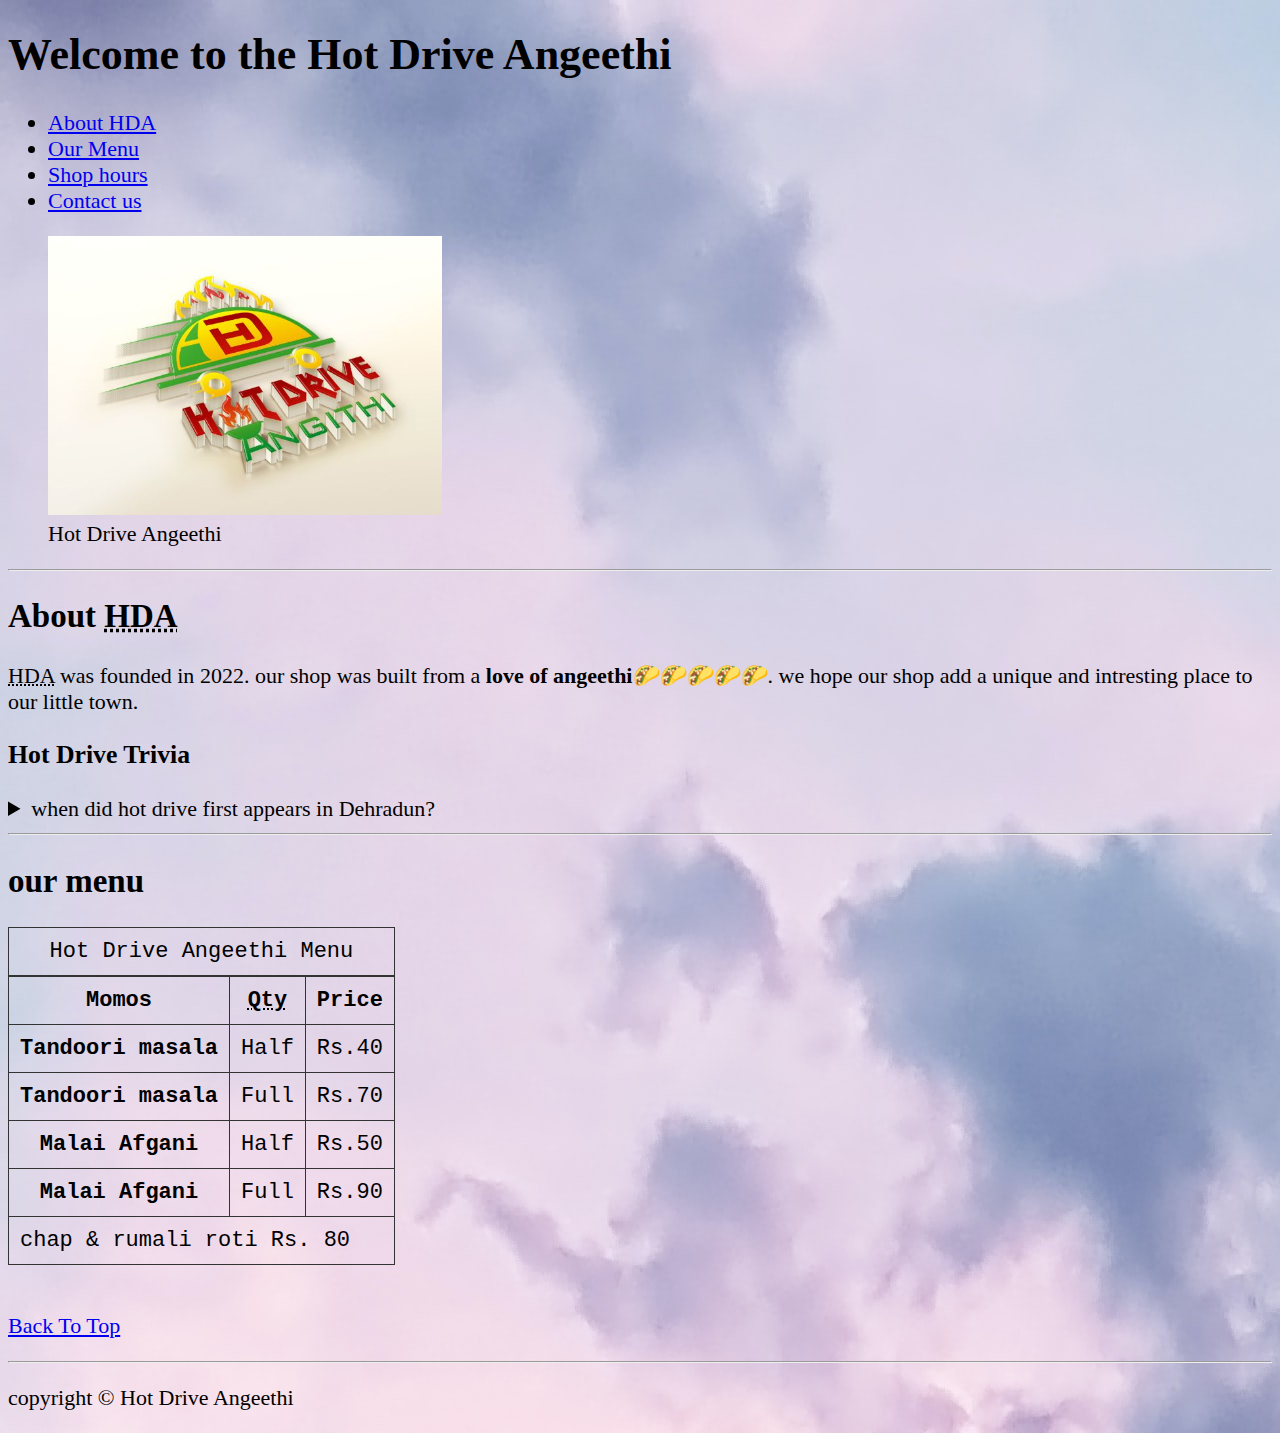
<file: index.html>
<!DOCTYPE html>
<html lang="en">
<head>
    <meta charset="UTF-8">
    <meta name="author" content="Muskan Bansal">
    <meta name="discription" content="The official website for the HOT DRIVE ANGEETHI">
    <title>Hot Drive Angeethi</title>
    <link rel="icon" href="images/html.jpg" type="image/x-icon">
    <link rel="stylesheet" href="main.css">
</head>
<body>
    <header>
        <h1>Welcome to the Hot Drive Angeethi</h1>
        <nav>
            <ul>
                <li>
                    <a href="#about">About <abbr title="Hot Drive Angeethi">HDA</abbr></a>
                </li>
                <li>
                    <a href="#menu">Our Menu</a>
                </li>
                <li>
                    <a href="hours.html">Shop hours</a>
                </li>
                <li>
                    <a href="contact.html">Contact us</a>
                </li>
            </ul>
        </nav>
        <figure>
            <img src="images/hotdrive.png" alt="Hot Drive Angeethi" title="we love angeethi" width="394" height="279">
            <figcaption>
                Hot Drive Angeethi
            </figcaption>
        </figure>
    </header>
    <hr>
    <main>
        <!-- our content -->
        <article id="about">
            <h2>About <abbr title="Hot Drive Angeethi">HDA</abbr></h2>
            <p>
                <abbr title="Hot Drive Angeethi">HDA</abbr> was founded in <time datetime="2022">2022</time>. our shop was built from a <strong> love of angeethi</strong>🌮🌮🌮🌮🌮. we hope our shop add a unique and intresting place to our little town.
            </p>
            <aside>
                <h3>Hot Drive Trivia</h3>
                <details>
                    <summary>when did hot drive first appears in Dehradun?</summary>
                    <p>
                        Hot Drive Angeethi Established in the year <time datetime="2012">2012</time> in Dehradun City, Dehradun is a top player in the category Fast Food in the Dehradun. This well-known establishment acts as a one-stop destination servicing customers both local and from other parts of Dehradun.
                    </p>
                </details>
            </aside>
        </article>
        <hr>
        <article id="menu">
            <h2>our menu</h2>
            <table>
                <caption>Hot Drive Angeethi Menu</caption>
                <thead>
                    <tr>
                        <th>Momos</th>
                        <th scope="col"><abbr title="Quantity">Qty</abbr></th>
                        <th scope="col">Price</th>
                    </tr>
                </thead>
                <tbody>
                    <tr>
                        <th scope="row" rowspam="2">
                            Tandoori masala
                        </th>
                        <td>Half</td>
                        <td>Rs.40</td>
                    </tr>
                    <tr>    
                        <th scope="row" rowspam="2">
                            Tandoori masala
                        </th>
                        <td>Full</td>
                        <td>Rs.70</td>
                    </tr>
                    <tr>
                        <th scope="row" rowspam="2">Malai Afgani</th>
                        <td>Half</td>
                        <td>Rs.50</td>
                    </tr>
                    <tr>
                        
                        <th scope="row" rowspam="2">Malai Afgani</th>
                        <td>Full</td>
                        <td>Rs.90</td>
                    </tr>
                </tbody>
                <tfoot>
                    <tr>
                        <td colspan="3">
                            chap &amp; rumali roti Rs. 80
                        </td>
                    </tr>
                </tfoot>
            </table>
            <br>
            <p>
                <a href="#">Back To Top</a>
            </p>
        </article>
    </main>
    <hr>
    <footer>
        <p>
            copyright &copy; Hot Drive Angeethi
        </p>
    </footer>
</body>
</html>
</file>
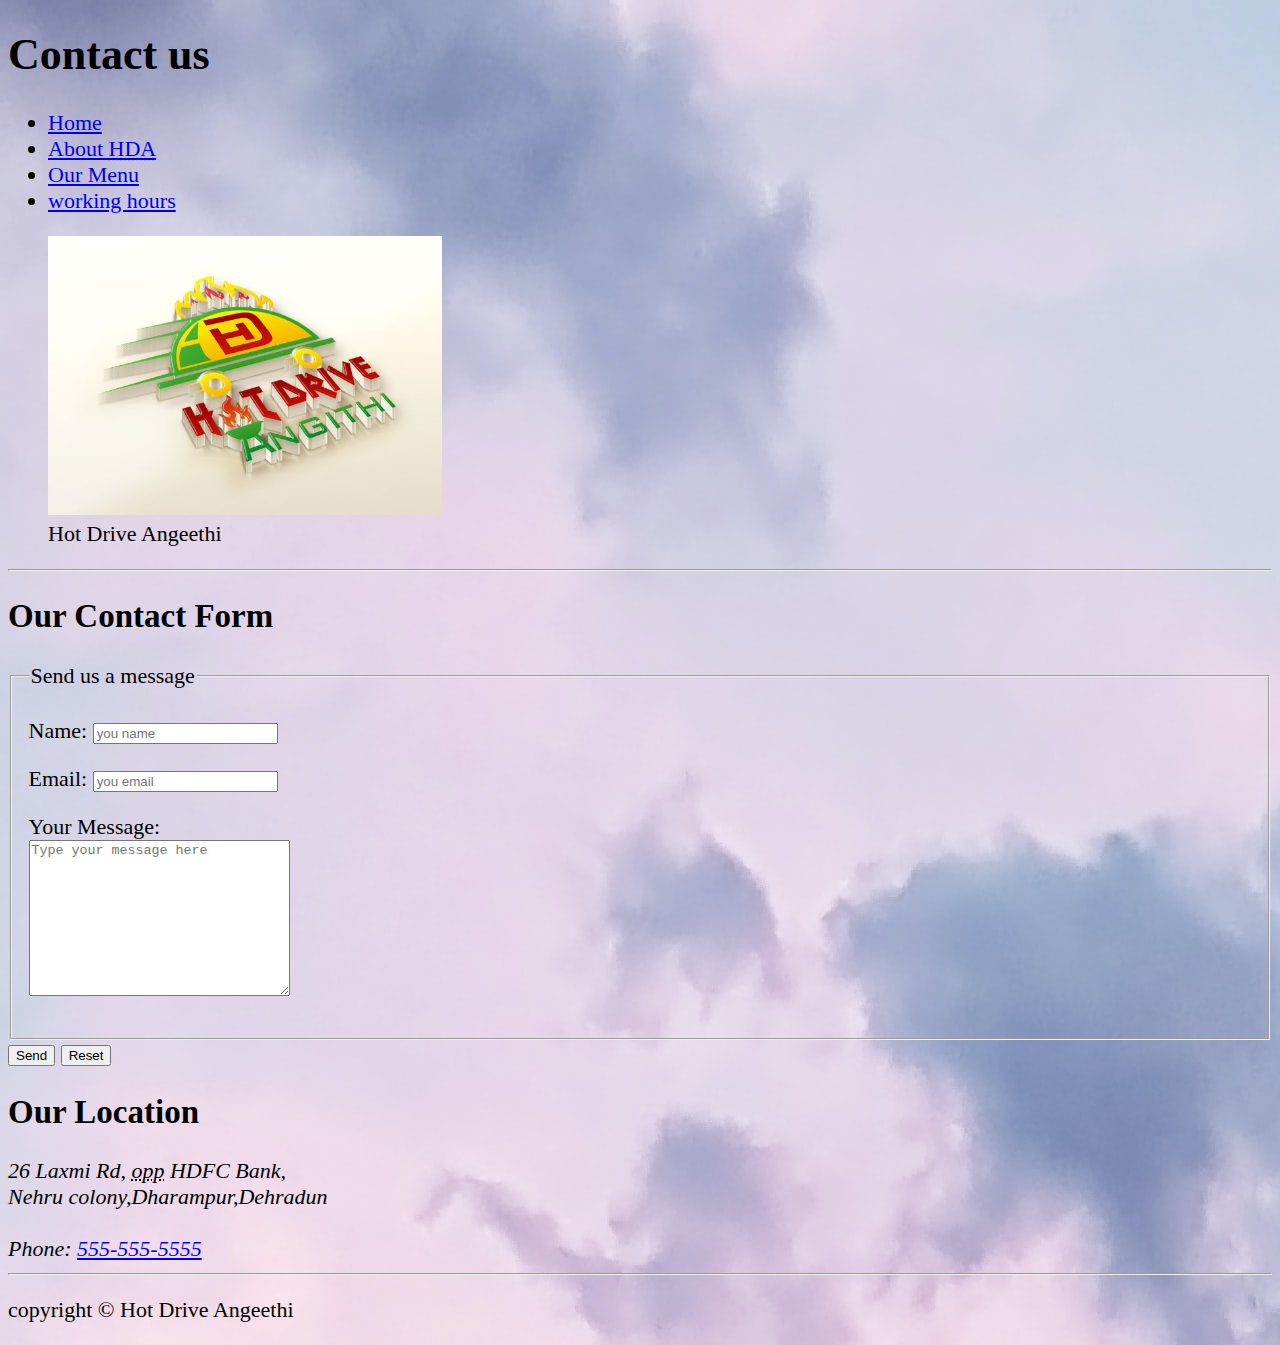
<file: contact.html>
<!DOCTYPE html>
<html lang="en">

<head>
    <meta charset="UTF-8">
    <meta name="author" content="Muskan Bansal">
    <meta name="discription" content="Contact infomation for the HOT DRIVE ANGEETHI">
    <title>Contact us - HDA</title>
    <link rel="icon" href="images/html.jpg" type="image/x-icon">
    <link rel="stylesheet" href="main.css">
</head>

<body>
    <header>
        <h1>Contact us</h1>
        <nav>
            <ul>
                <li>
                    <a href="index.html">Home</a>
                </li>
                <li>
                    <a href="index.html#about">About <abbr title="Hot Drive Angeethi">HDA</abbr></a>
                </li>
                <li>
                    <a href="index.html#menu">Our Menu</a>
                </li>
                <li>
                    <a href="hours.html">working hours</a>
                </li>
            </ul>
        </nav>
        <figure>
            <img src="images/hotdrive.png" alt="Hot Drive Angeethi" title="we love angeethi" width="394" height="279">
            <figcaption>
                Hot Drive Angeethi
            </figcaption>
        </figure>
    </header>
    <hr>
    <main>
        <!-- our content -->
        <section>
            <h2>Our Contact Form</h2>
            <form action="https://httpbin.org/get" method="get">
                <fieldset>
                    <legend>Send us a message</legend>
                    <p>
                        <label for="name">Name:</label>
                        <input type="text" name="name" id="name" placeholder="you name" required>
                    </p>
                    <p>
                        <label for="email">Email:</label>
                        <input type="email" name="email" id="email" placeholder="you email" required>
                    </p>
                    <p>
                        <label for="message">Your Message:</label>
                        <br>
                        <textarea name="message " id="message" cols="30" rows="10"
                            placeholder="Type your message here"></textarea>
                    </p>
                </fieldset>
                <button type="submit">Send</button>
                <button type="reset">Reset</button>
            </form>
        </section>
        <section>
            <h2>Our Location</h2>
            <address>
                26 Laxmi Rd, <abbr title="Opposite">opp</abbr> HDFC Bank, <br> Nehru colony,Dharampur,Dehradun<br><br>
                Phone: <a href="tel:+91 5555555555">555-555-5555</a>
            </address>
        </section>
    </main>
    <hr>
    <footer>
        <p>
            copyright &copy; Hot Drive Angeethi
        </p>
    </footer>
</body>

</html>
</file>
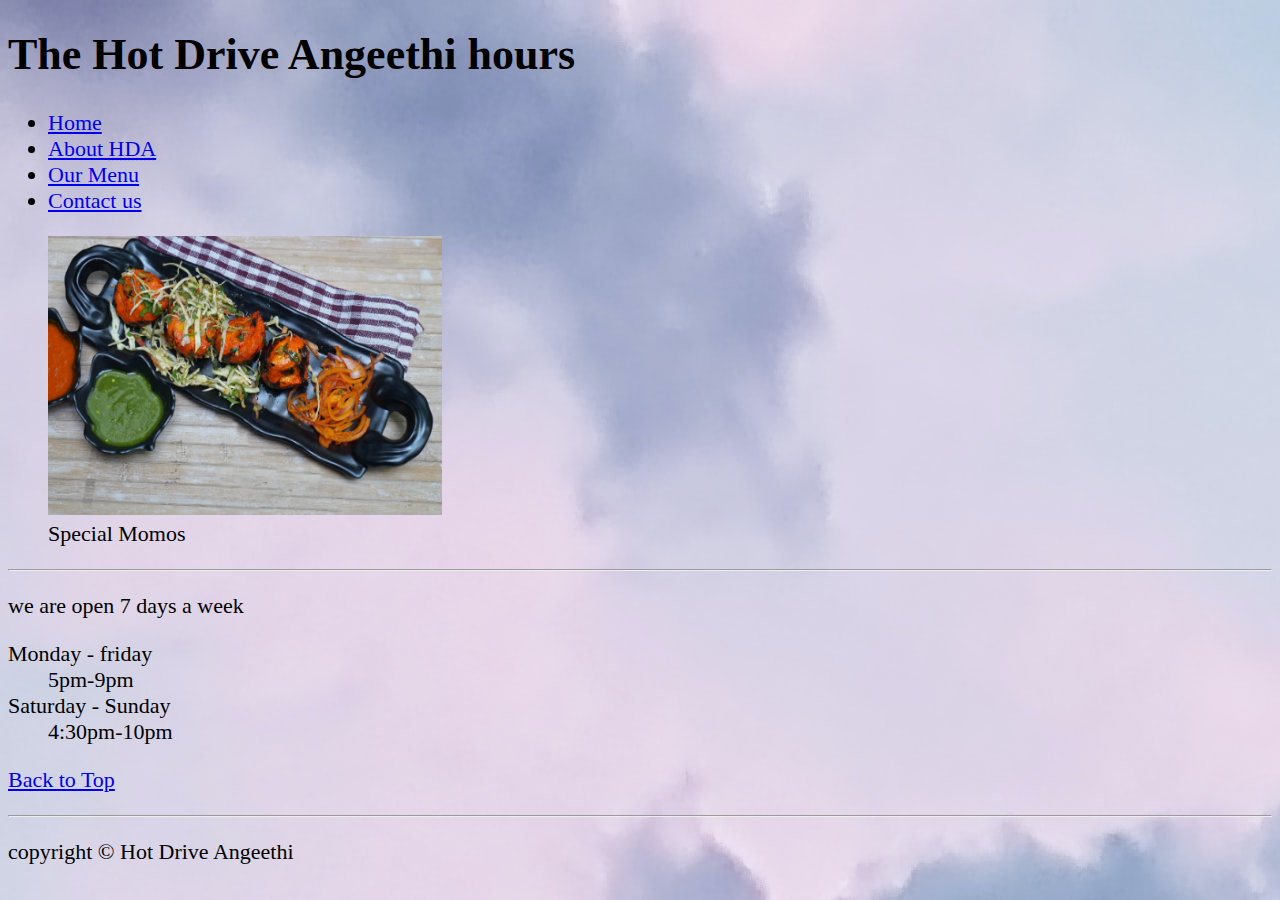
<file: hours.html>
<!DOCTYPE html>
<html lang="en">
<head>
    <meta charset="UTF-8">
    <meta name="author" content="Muskan Bansal">
    <meta name="discription" content="Working hours for the HOT DRIVE ANGEETHI">
    <title>HDA hours</title>
    <link rel="icon" href="images/html.jpg" type="image/x-icon">
    <link rel="stylesheet" href="main.css">
</head>
<body>
    <header>
        <h1>The Hot Drive Angeethi hours</h1>
        <nav>
            <ul>
                <li>
                    <a href="index.html">Home</a>
                </li>
                <li>
                    <a href="/index.html#about">About <abbr title="Hot Drive Angeethi">HDA</abbr></a>
                </li>
                <li>
                    <a href="index.html#menu">Our Menu</a>
                </li>

                <li>
                    <a href="contact.html">Contact us</a>
                </li>
            </ul>
        </nav>
        <figure>
            <img src="images/momos.png" alt="Special Momos" title="we love angeethi" width="394" height="279">
            <figcaption>
                Special Momos
            </figcaption>
        </figure>
    </header>
    <hr>
    <main>
        <!-- our content -->
        <p>we are open 7 days a week</p>
        <dl>
            <dt>Monday - friday</dt>
            <dd>5pm-9pm</dd>
            <dt>Saturday - Sunday </dt>
            <dd>4:30pm-10pm</dd>
        </dl>
        <p>
            <a href="#">Back to Top</a>
        </p>
    </main>
    <hr>
    <footer>
        <p>
            copyright &copy; Hot Drive Angeethi
        </p>
    </footer>
</body>
</html>
</file>
<file: main.css>
html{
    font-size: 22px
}
body{
    background-image: url(background.jpg);
}
table,tr,th,td,caption{
    border: 1px solid  #333;
    font-family: 'Courier New', Courier, monospace;
    border-collapse: collapse;
    padding: 0.5rem;
}
</file>
